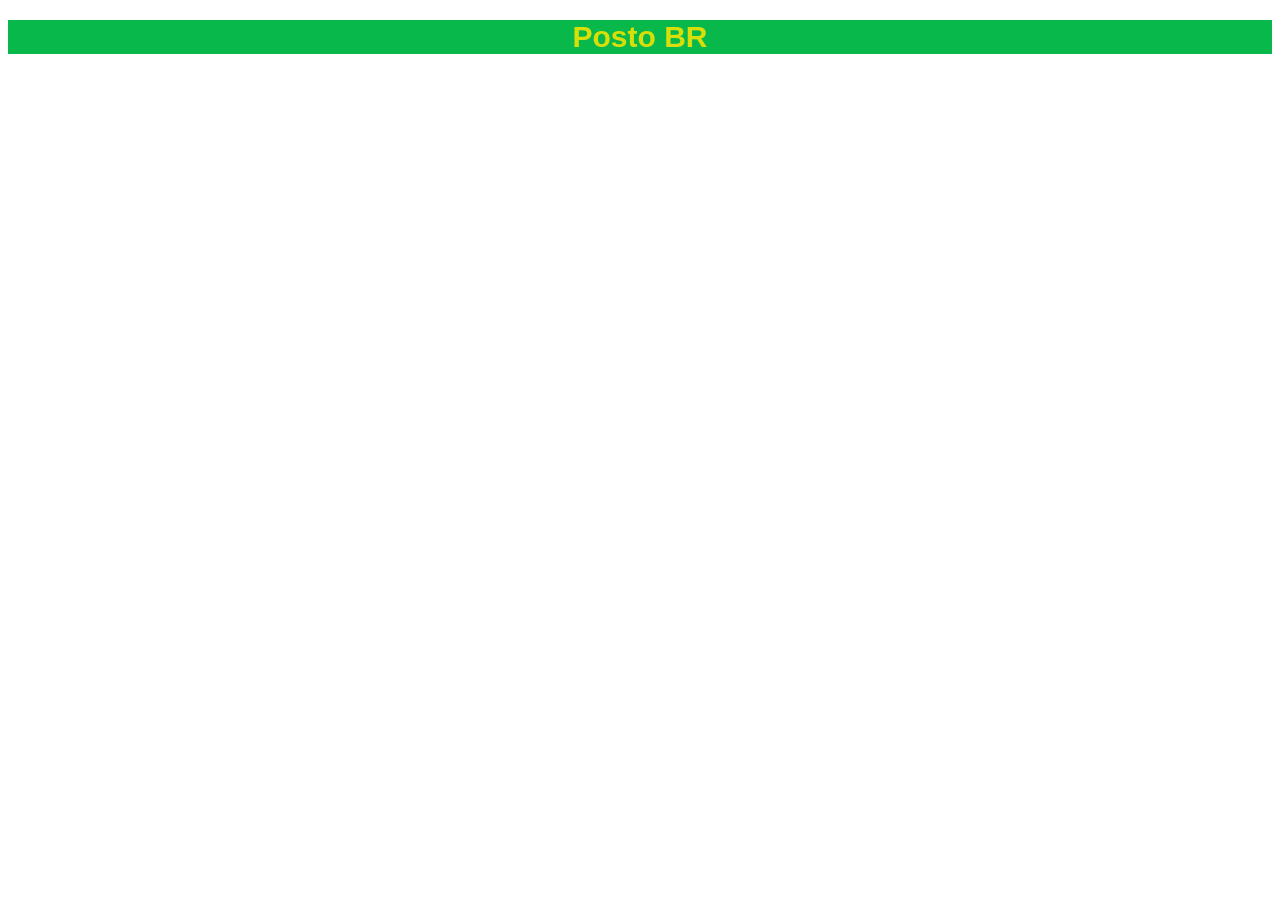
<file: Estrutura/index.html>
<!DOCTYPE html>
<html lang="pr-BR">
<head>
    <meta charset="UTF-8">
    <meta name="viewport" content="width=device-width, initial-scale=1.0">
    <title>Estruturas</title>
    <link rel="stylesheet" href="style.css">
</head>
<body>
<h1>Posto BR</h1>
<!-- comando com javascript  -->
<script src="script.js"></script> 
</body>
</html>
</file>
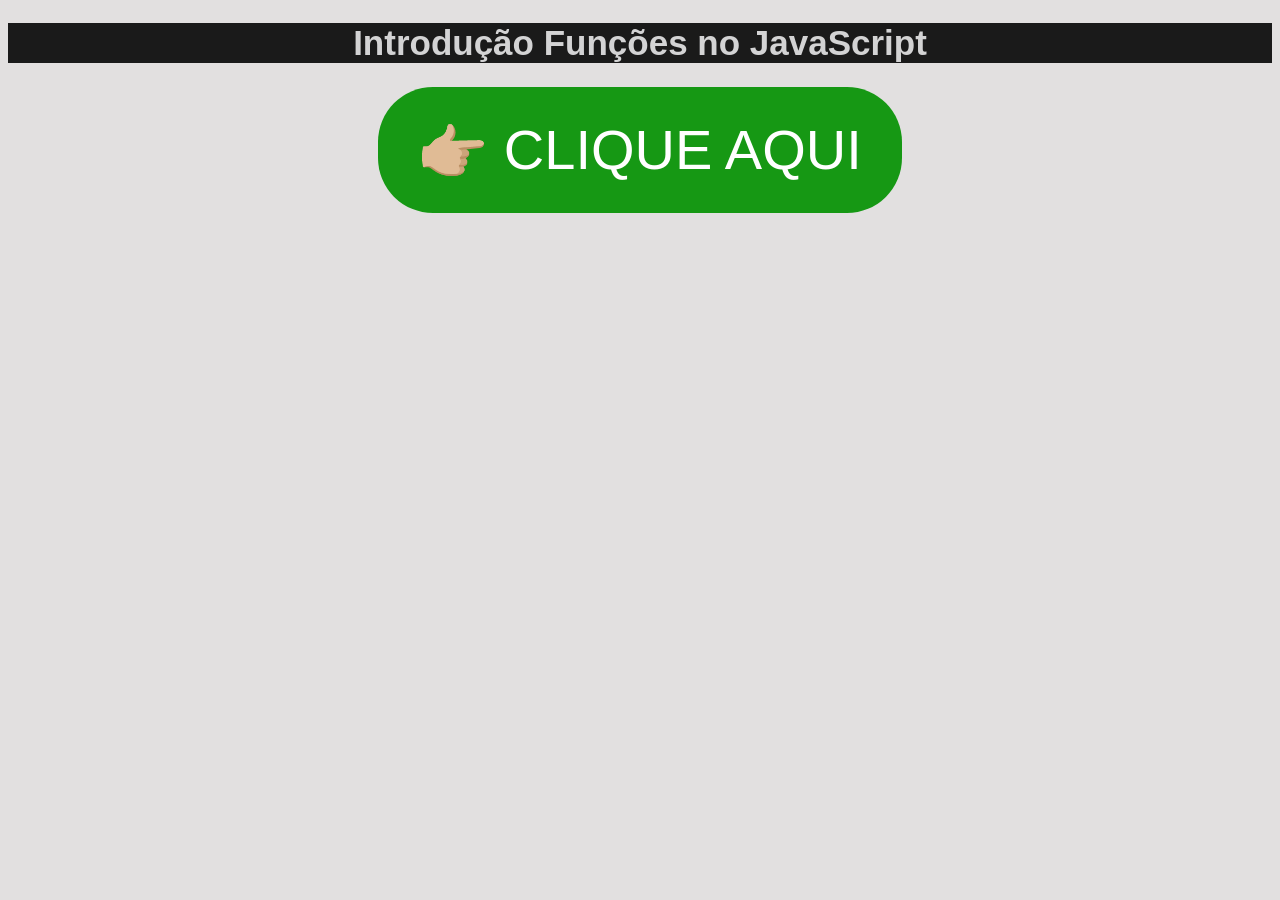
<file: Funcoes/index.html>
<!DOCTYPE html>
<html lang="pt-BR">
<head>
    <meta charset="UTF-8">
    <meta name="viewport" content="width=device-width, initial-scale=1.0">
    <title>Funções no JavaScript</title>
    <link rel="stylesheet" href="style.css">
</head>
<body>
    <h1>Introdução Funções no JavaScript</h1>

    <!-- Eventos -->
        <button class="btn" id="btn" onclick="eventos()">👉🏼 CLIQUE AQUI</button>
        <!-- <button class="btn" onclick="eventos()">👉🏼 CLIQUE AQUI</button> -->
        <!-- <script src="script.js"></script> -->
        <script src="botao.js"></script>
</body>
</html>
</file>
<file: Estrutura/style.css>
body{
    h1{
        color: #d8df08;
        font-family: Arial, Helvetica, sans-serif;
        font-size: 30px;
        text-align: center;
        background-color: #08b84b;
    }
}
</file>
<file: Funcoes/style.css>
body{
    background-color: #e2e0e0;
    
    h1{
        color: #d3d3d4;
        font-family: Arial, Helvetica, sans-serif;
        font-size: 35px;
        text-align: center;
        background-color: #1a1a1a;
    }

    .btn{
        font-family: 'Trebuchet MS', 'Lucida Sans Unicode', 'Lucida Grande', 'Lucida Sans', Arial, sans-serif;
        display: block;
        margin: 0 auto;
        padding: 30px 40px;
        font-size: 56px;
        background-color: #139711fa;
        color: white;
        border: none;
        border-radius: 55px;
        cursor: pointer;
    }
}
</file>
